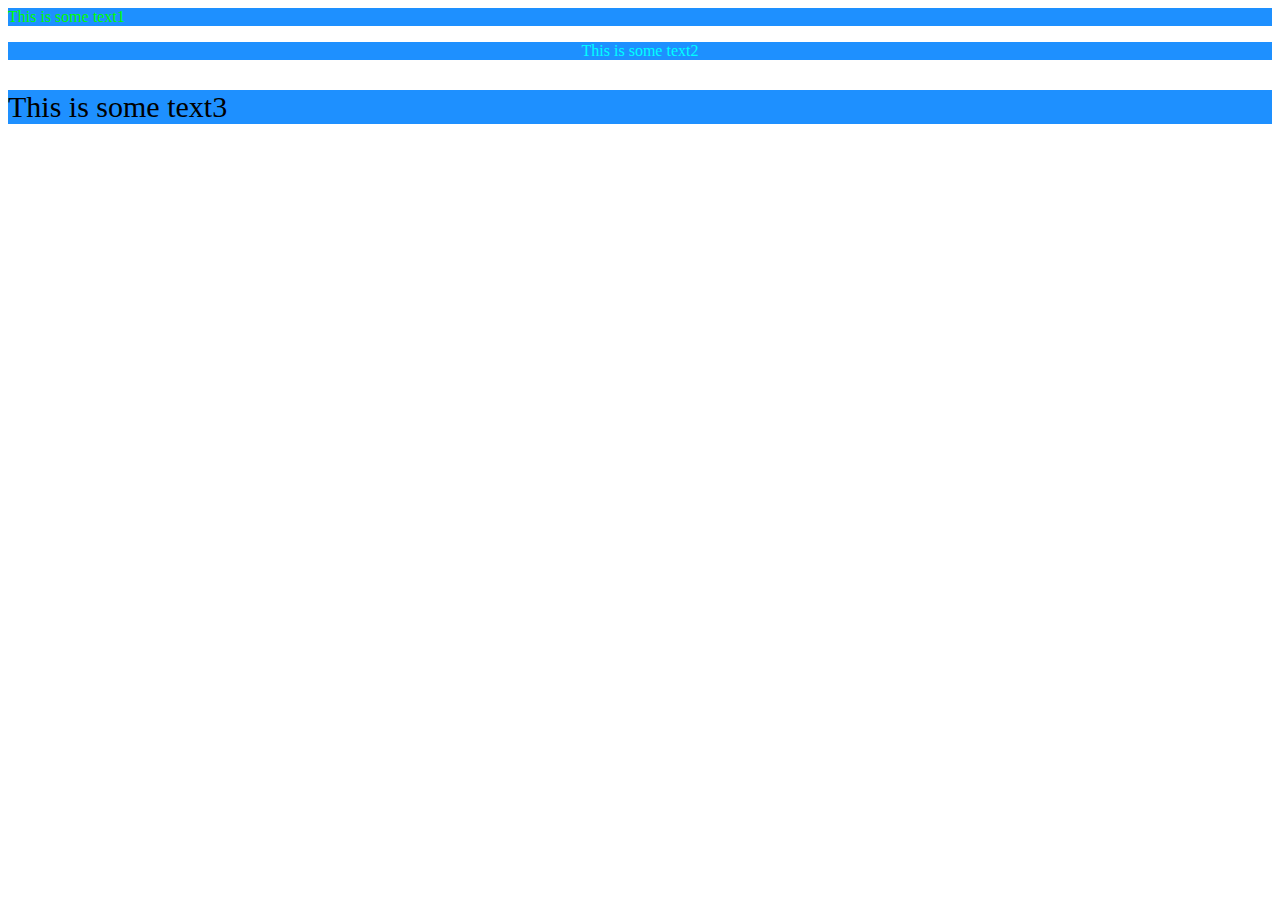
<file: achives/index_2.html>
<html>
  <head>
    <title>Learning CSS</title>

    <link rel="stylesheet" href="my_stylesheet.css">

    <style>
      #someText_1{
        color: lime;
      }
      #someText_2{
        color: aqua;
      }

      .textStuff{
        background-color: dodgerblue;
      }
    </style>
  </head>
  <body>
    <p id="someText_1" class="textStuff">This is some text1</p>
    <p id="someText_2" class="textStuff" style="text-align:center;">This is some text2</p>
    <p id="someText_3" class="textStuff">This is some text3</p>
  </body>
</html>
</file>
<file: achives/my_stylesheet.css>
#someText_3{
  font-size: 30px;
}
</file>
